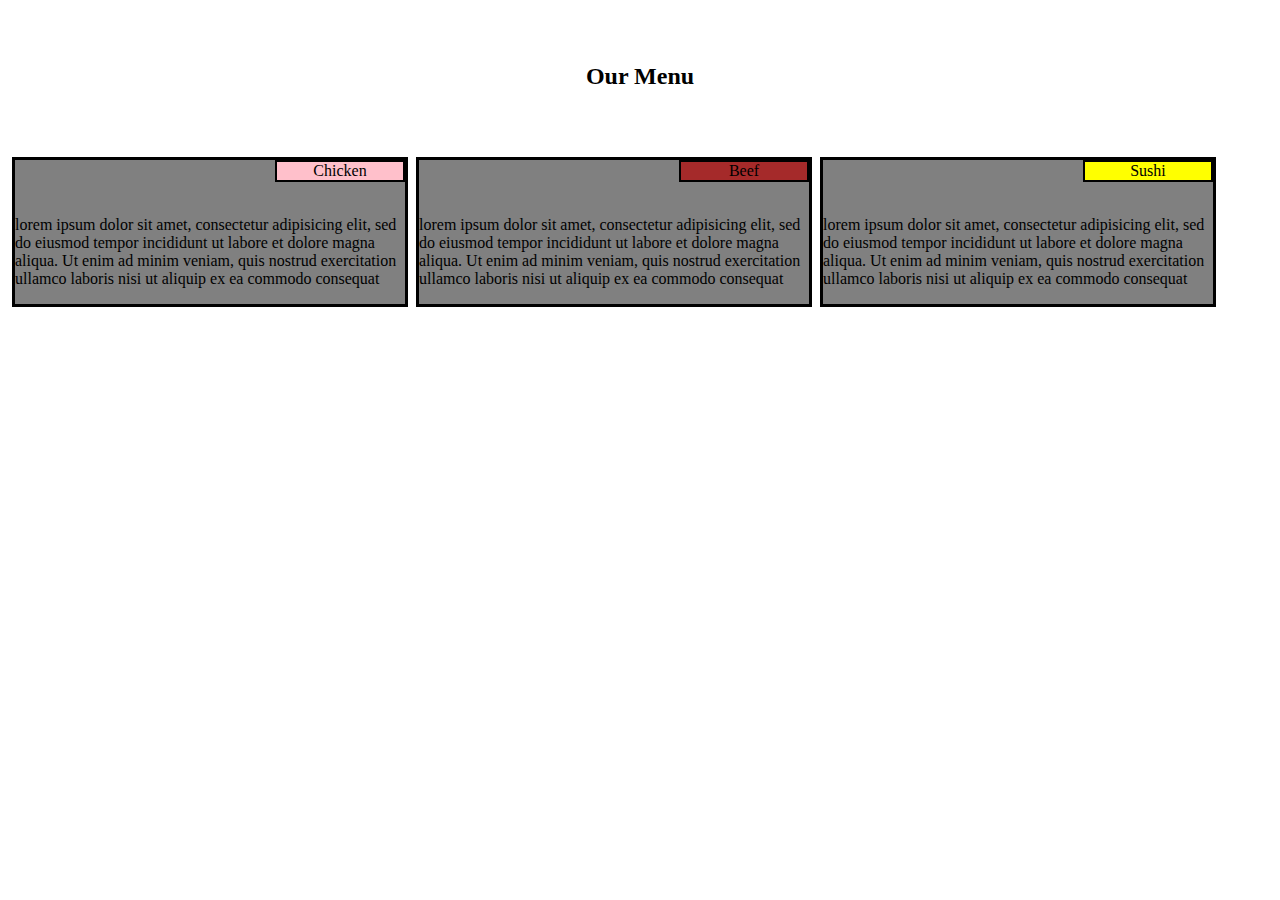
<file: module 2 solution/index.html>
<!DOCTYPE html>
<html lang="en">
<head>
    <meta charset="UTF-8">
    <title>Index</title>
    <link rel="stylesheet" href="style.css">
</head>
<body>
    <head><h2>Our Menu</h2></head>
    <div>
        <header id="f1">Chicken</header><br>
    <p>lorem ipsum dolor sit amet, consectetur adipisicing elit, sed do eiusmod tempor incididunt ut labore et dolore magna aliqua. Ut enim ad minim veniam, quis nostrud exercitation ullamco laboris nisi ut aliquip ex ea commodo consequat</p>
    </div>
    <div>
        <header id="f2">Beef</header><br>
        <p>lorem ipsum dolor sit amet, consectetur adipisicing elit, sed do eiusmod tempor incididunt ut labore et dolore magna aliqua. Ut enim ad minim veniam, quis nostrud exercitation ullamco laboris nisi ut aliquip ex ea commodo consequat</p>
    </div>
    <div id="r1">
        <header id="f3">Sushi</header><br>
        <p>lorem ipsum dolor sit amet, consectetur adipisicing elit, sed do eiusmod tempor incididunt ut labore et dolore magna aliqua. Ut enim ad minim veniam, quis nostrud exercitation ullamco laboris nisi ut aliquip ex ea commodo consequat</p>
    </div>
</body>
</html>
</file>
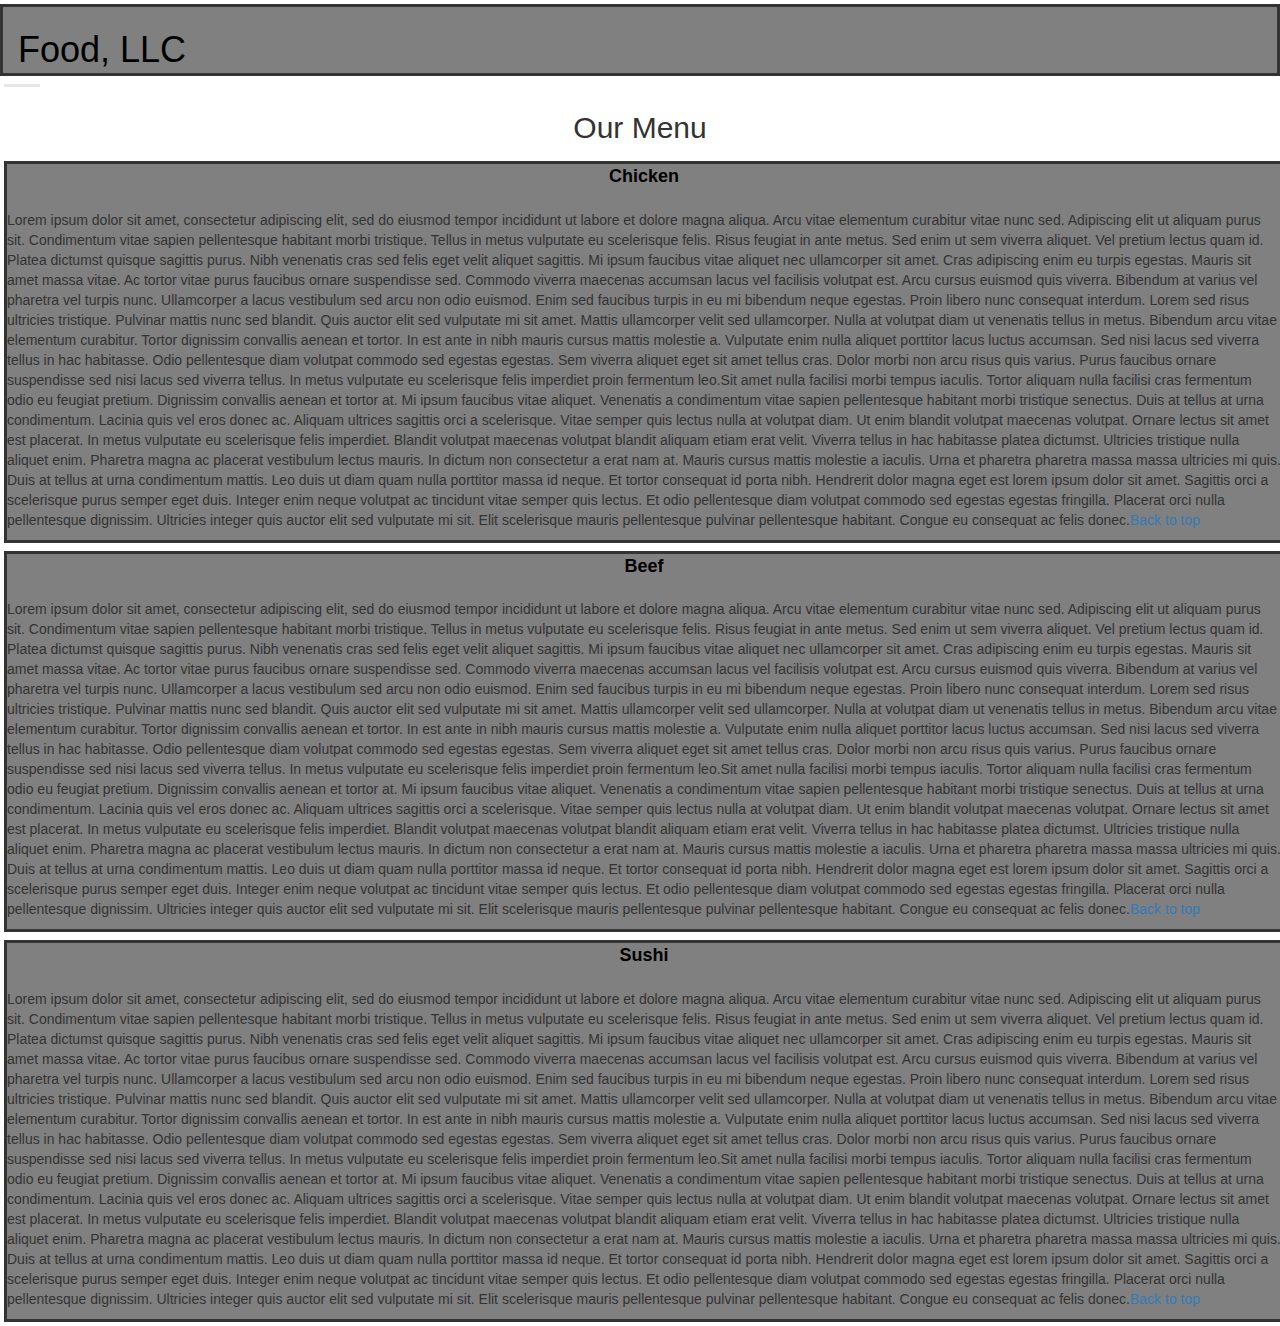
<file: module 3 solution/index.html>
<!DOCTYPE html>
<html lang="en">
<head>
    <meta charset="UTF-8">
    <title>Index</title>
    <link rel="stylesheet" href="css/bootstrap.min.css">
    <link rel="stylesheet" href="style.css">
</head>
<body>
    <nav id="header-nav" class="navbar navbar-default"> 
        <div class="container" id="c">
            <div class="navbar-header" id="header">
                <div class="navbar-brand" id="brand">
                    <a href="index.html" class="pull-left" id="tittle">
                        <h1 id="tit">Food, LLC</h1><!--bootstrap default-->
                    </a>
                </div>    
            </div>
            <button type="button" class="navbar-toggle collapsed" data-toggle="collapse" data-target="#collapsable-nav" aria-expanded="false" class="hidden-lg visible-sm" >
                <span class="icon-bar"></span>
                <span class="icon-bar"></span>
                <span class="icon-bar"></span>
              </button>
        </div>
        <div id="collapsable-nav" class="collapse navbar-collapse">
            <ul id="nav-list" class="nav navbar-nav navbar-right">
                <li>
                    <a href="#f1" class="hidden-lg hidden-md hidden-sm">
                    <header class="drop" class="hidden-lg hidden-md hidden-sm" >Chicken</header>
                    </a>
                </li>
                <li>
                    <a href="#f2" class="hidden-lg hidden-md hidden-sm">
                    <header class="drop" class="hidden-lg hidden-md hidden-sm" >Beef</header>
                    </a>
                </li> 
                <li>
                    <a href="#f3" class="hidden-lg hidden-md hidden-sm">
                    <header class="drop" class="hidden-lg hidden-md hidden-sm" >Sushi</header>
                    </a>
                </li>     
            </ul>
        </div>        
    </nav>
    <head><h2>Our Menu</h2></head>
    <div>
        <header id="f1">Chicken</header><br>
        <p>Lorem ipsum dolor sit amet, consectetur adipiscing elit, sed do eiusmod tempor incididunt ut labore et dolore magna aliqua. Arcu vitae elementum curabitur vitae nunc sed. Adipiscing elit ut aliquam purus sit. Condimentum vitae sapien pellentesque habitant morbi tristique. Tellus in metus vulputate eu scelerisque felis. Risus feugiat in ante metus. Sed enim ut sem viverra aliquet. Vel pretium lectus quam id. Platea dictumst quisque sagittis purus. Nibh venenatis cras sed felis eget velit aliquet sagittis. Mi ipsum faucibus vitae aliquet nec ullamcorper sit amet. Cras adipiscing enim eu turpis egestas. Mauris sit amet massa vitae. Ac tortor vitae purus faucibus ornare suspendisse sed. Commodo viverra maecenas accumsan lacus vel facilisis volutpat est. Arcu cursus euismod quis viverra. Bibendum at varius vel pharetra vel turpis nunc. Ullamcorper a lacus vestibulum sed arcu non odio euismod. Enim sed faucibus turpis in eu mi bibendum neque egestas.

            Proin libero nunc consequat interdum. Lorem sed risus ultricies tristique. Pulvinar mattis nunc sed blandit. Quis auctor elit sed vulputate mi sit amet. Mattis ullamcorper velit sed ullamcorper. Nulla at volutpat diam ut venenatis tellus in metus. Bibendum arcu vitae elementum curabitur. Tortor dignissim convallis aenean et tortor. In est ante in nibh mauris cursus mattis molestie a. Vulputate enim nulla aliquet porttitor lacus luctus accumsan. Sed nisi lacus sed viverra tellus in hac habitasse. Odio pellentesque diam volutpat commodo sed egestas egestas. Sem viverra aliquet eget sit amet tellus cras. Dolor morbi non arcu risus quis varius. Purus faucibus ornare suspendisse sed nisi lacus sed viverra tellus. In metus vulputate eu scelerisque felis imperdiet proin fermentum leo.Sit amet nulla facilisi morbi tempus iaculis. Tortor aliquam nulla facilisi cras fermentum odio eu feugiat pretium. Dignissim convallis aenean et tortor at. Mi ipsum faucibus vitae aliquet. Venenatis a condimentum vitae sapien pellentesque habitant morbi tristique senectus. Duis at tellus at urna condimentum. Lacinia quis vel eros donec ac. Aliquam ultrices sagittis orci a scelerisque. Vitae semper quis lectus nulla at volutpat diam. Ut enim blandit volutpat maecenas volutpat. Ornare lectus sit amet est placerat. In metus vulputate eu scelerisque felis imperdiet. Blandit volutpat maecenas volutpat blandit aliquam etiam erat velit. Viverra tellus in hac habitasse platea dictumst. Ultricies tristique nulla aliquet enim. Pharetra magna ac placerat vestibulum lectus mauris. In dictum non consectetur a erat nam at. Mauris cursus mattis molestie a iaculis.

            Urna et pharetra pharetra massa massa ultricies mi quis. Duis at tellus at urna condimentum mattis. Leo duis ut diam quam nulla porttitor massa id neque. Et tortor consequat id porta nibh. Hendrerit dolor magna eget est lorem ipsum dolor sit amet. Sagittis orci a scelerisque purus semper eget duis. Integer enim neque volutpat ac tincidunt vitae semper quis lectus. Et odio pellentesque diam volutpat commodo sed egestas egestas fringilla. Placerat orci nulla pellentesque dignissim. Ultricies integer quis auctor elit sed vulputate mi sit. Elit scelerisque mauris pellentesque pulvinar pellentesque habitant. Congue eu consequat ac felis donec.<a href="#">Back to top</a></p>
    </div>
    <div>
        <header id="f2">Beef</header><br>
        <p>Lorem ipsum dolor sit amet, consectetur adipiscing elit, sed do eiusmod tempor incididunt ut labore et dolore magna aliqua. Arcu vitae elementum curabitur vitae nunc sed. Adipiscing elit ut aliquam purus sit. Condimentum vitae sapien pellentesque habitant morbi tristique. Tellus in metus vulputate eu scelerisque felis. Risus feugiat in ante metus. Sed enim ut sem viverra aliquet. Vel pretium lectus quam id. Platea dictumst quisque sagittis purus. Nibh venenatis cras sed felis eget velit aliquet sagittis. Mi ipsum faucibus vitae aliquet nec ullamcorper sit amet. Cras adipiscing enim eu turpis egestas. Mauris sit amet massa vitae. Ac tortor vitae purus faucibus ornare suspendisse sed. Commodo viverra maecenas accumsan lacus vel facilisis volutpat est. Arcu cursus euismod quis viverra. Bibendum at varius vel pharetra vel turpis nunc. Ullamcorper a lacus vestibulum sed arcu non odio euismod. Enim sed faucibus turpis in eu mi bibendum neque egestas.

            Proin libero nunc consequat interdum. Lorem sed risus ultricies tristique. Pulvinar mattis nunc sed blandit. Quis auctor elit sed vulputate mi sit amet. Mattis ullamcorper velit sed ullamcorper. Nulla at volutpat diam ut venenatis tellus in metus. Bibendum arcu vitae elementum curabitur. Tortor dignissim convallis aenean et tortor. In est ante in nibh mauris cursus mattis molestie a. Vulputate enim nulla aliquet porttitor lacus luctus accumsan. Sed nisi lacus sed viverra tellus in hac habitasse. Odio pellentesque diam volutpat commodo sed egestas egestas. Sem viverra aliquet eget sit amet tellus cras. Dolor morbi non arcu risus quis varius. Purus faucibus ornare suspendisse sed nisi lacus sed viverra tellus. In metus vulputate eu scelerisque felis imperdiet proin fermentum leo.Sit amet nulla facilisi morbi tempus iaculis. Tortor aliquam nulla facilisi cras fermentum odio eu feugiat pretium. Dignissim convallis aenean et tortor at. Mi ipsum faucibus vitae aliquet. Venenatis a condimentum vitae sapien pellentesque habitant morbi tristique senectus. Duis at tellus at urna condimentum. Lacinia quis vel eros donec ac. Aliquam ultrices sagittis orci a scelerisque. Vitae semper quis lectus nulla at volutpat diam. Ut enim blandit volutpat maecenas volutpat. Ornare lectus sit amet est placerat. In metus vulputate eu scelerisque felis imperdiet. Blandit volutpat maecenas volutpat blandit aliquam etiam erat velit. Viverra tellus in hac habitasse platea dictumst. Ultricies tristique nulla aliquet enim. Pharetra magna ac placerat vestibulum lectus mauris. In dictum non consectetur a erat nam at. Mauris cursus mattis molestie a iaculis.

            Urna et pharetra pharetra massa massa ultricies mi quis. Duis at tellus at urna condimentum mattis. Leo duis ut diam quam nulla porttitor massa id neque. Et tortor consequat id porta nibh. Hendrerit dolor magna eget est lorem ipsum dolor sit amet. Sagittis orci a scelerisque purus semper eget duis. Integer enim neque volutpat ac tincidunt vitae semper quis lectus. Et odio pellentesque diam volutpat commodo sed egestas egestas fringilla. Placerat orci nulla pellentesque dignissim. Ultricies integer quis auctor elit sed vulputate mi sit. Elit scelerisque mauris pellentesque pulvinar pellentesque habitant. Congue eu consequat ac felis donec.<a href="#">Back to top</a></p>
    </div>
    <div id="r1">
        <header id="f3">Sushi</header><br>
        <p>Lorem ipsum dolor sit amet, consectetur adipiscing elit, sed do eiusmod tempor incididunt ut labore et dolore magna aliqua. Arcu vitae elementum curabitur vitae nunc sed. Adipiscing elit ut aliquam purus sit. Condimentum vitae sapien pellentesque habitant morbi tristique. Tellus in metus vulputate eu scelerisque felis. Risus feugiat in ante metus. Sed enim ut sem viverra aliquet. Vel pretium lectus quam id. Platea dictumst quisque sagittis purus. Nibh venenatis cras sed felis eget velit aliquet sagittis. Mi ipsum faucibus vitae aliquet nec ullamcorper sit amet. Cras adipiscing enim eu turpis egestas. Mauris sit amet massa vitae. Ac tortor vitae purus faucibus ornare suspendisse sed. Commodo viverra maecenas accumsan lacus vel facilisis volutpat est. Arcu cursus euismod quis viverra. Bibendum at varius vel pharetra vel turpis nunc. Ullamcorper a lacus vestibulum sed arcu non odio euismod. Enim sed faucibus turpis in eu mi bibendum neque egestas.

            Proin libero nunc consequat interdum. Lorem sed risus ultricies tristique. Pulvinar mattis nunc sed blandit. Quis auctor elit sed vulputate mi sit amet. Mattis ullamcorper velit sed ullamcorper. Nulla at volutpat diam ut venenatis tellus in metus. Bibendum arcu vitae elementum curabitur. Tortor dignissim convallis aenean et tortor. In est ante in nibh mauris cursus mattis molestie a. Vulputate enim nulla aliquet porttitor lacus luctus accumsan. Sed nisi lacus sed viverra tellus in hac habitasse. Odio pellentesque diam volutpat commodo sed egestas egestas. Sem viverra aliquet eget sit amet tellus cras. Dolor morbi non arcu risus quis varius. Purus faucibus ornare suspendisse sed nisi lacus sed viverra tellus. In metus vulputate eu scelerisque felis imperdiet proin fermentum leo.Sit amet nulla facilisi morbi tempus iaculis. Tortor aliquam nulla facilisi cras fermentum odio eu feugiat pretium. Dignissim convallis aenean et tortor at. Mi ipsum faucibus vitae aliquet. Venenatis a condimentum vitae sapien pellentesque habitant morbi tristique senectus. Duis at tellus at urna condimentum. Lacinia quis vel eros donec ac. Aliquam ultrices sagittis orci a scelerisque. Vitae semper quis lectus nulla at volutpat diam. Ut enim blandit volutpat maecenas volutpat. Ornare lectus sit amet est placerat. In metus vulputate eu scelerisque felis imperdiet. Blandit volutpat maecenas volutpat blandit aliquam etiam erat velit. Viverra tellus in hac habitasse platea dictumst. Ultricies tristique nulla aliquet enim. Pharetra magna ac placerat vestibulum lectus mauris. In dictum non consectetur a erat nam at. Mauris cursus mattis molestie a iaculis.

            Urna et pharetra pharetra massa massa ultricies mi quis. Duis at tellus at urna condimentum mattis. Leo duis ut diam quam nulla porttitor massa id neque. Et tortor consequat id porta nibh. Hendrerit dolor magna eget est lorem ipsum dolor sit amet. Sagittis orci a scelerisque purus semper eget duis. Integer enim neque volutpat ac tincidunt vitae semper quis lectus. Et odio pellentesque diam volutpat commodo sed egestas egestas fringilla. Placerat orci nulla pellentesque dignissim. Ultricies integer quis auctor elit sed vulputate mi sit. Elit scelerisque mauris pellentesque pulvinar pellentesque habitant. Congue eu consequat ac felis donec.<a href="#">Back to top</a></p>
    </div>
    <script src="js/jquery-2.1.4.min.js"></script>
    <script src="js/bootstrap.min.js"></script>
</body>
</html>
</file>
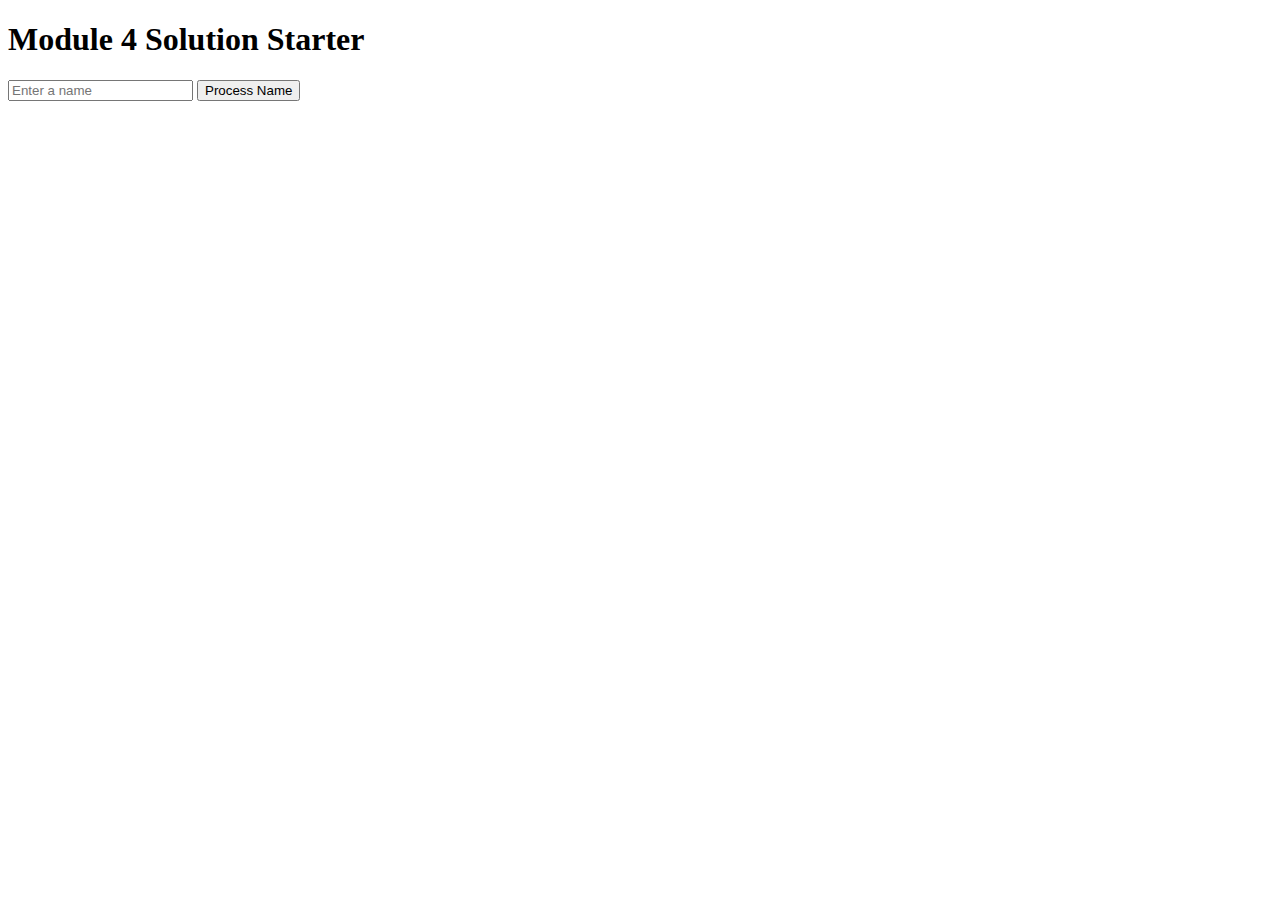
<file: module 4 solution/index.html>
<!DOCTYPE html>
<html>
<head>
  <meta charset="utf-8">
  <title>Module 4 Solution Starter</title>
</head>
<body>
  <h1>Module 4 Solution Starter</h1>

  <input type="text" id="nameInput" placeholder="Enter a name">
  <button onclick="processNames()">Process Name</button>
  <div id="content"></div>

  <script src="SpeakHello.js"></script>
  <script src="SpeakGoodBye.js"></script>
  <script src="script.js"></script>
</body>
</html>
</file>
<file: module 2 solution/style.css>
*{
    box-sizing: border-box;
}
h2{
    margin:5%;
    text-align: center;
}
div{
    background: grey;
    border: solid;
    float: left;
    width: 31.33%;
    margin: 4px;
}
header{
    text-align:center;
    border: solid 2px;
    margin-left: 66.66%;
}
#f1{
    background: pink;
}
#f2{
    background-color: brown;
}
#f3{
    background-color: yellow;
}
@media (min-width: 768px) and (max-width: 991px){
    div{
        width:48%;
        margin: 4px;
    }
    #r1{
        width:98%;
        margin: 4px;
    }
}
@media(max-width: 767px){
    div{
        width:100%;
    }
}
</file>
<file: module 3 solution/style.css>
*{
    box-sizing: border-box;
}
h2{
    margin:1%;
    text-align: center;
}
div{
    background: grey;
    border: solid;
    float: left;
    width: 100%;
    margin: 4px;
}
header{
    font-weight: bolder;
    font-size:large;
    text-align:center;
}
#c{
    width: 100%;
}
#header{
    border: none;
    width:auto;
}
#brand{
    border-style: none;
    width: auto;
}
#tittle:hover{
    text-decoration: none;
}
#tit{
    text-decoration: none;
    color: black;
    margin: 0px;
}
#tit:hover{
    text-decoration: none;
    color: black;
}
header{
    color: black;
}
.drop{
    background-color: white;
    padding: auto;
    font-size: large;
}
#header-nav{
    background: none;
    border:none;
}
#colapsable-nav{
    border: none;
}
</file>
